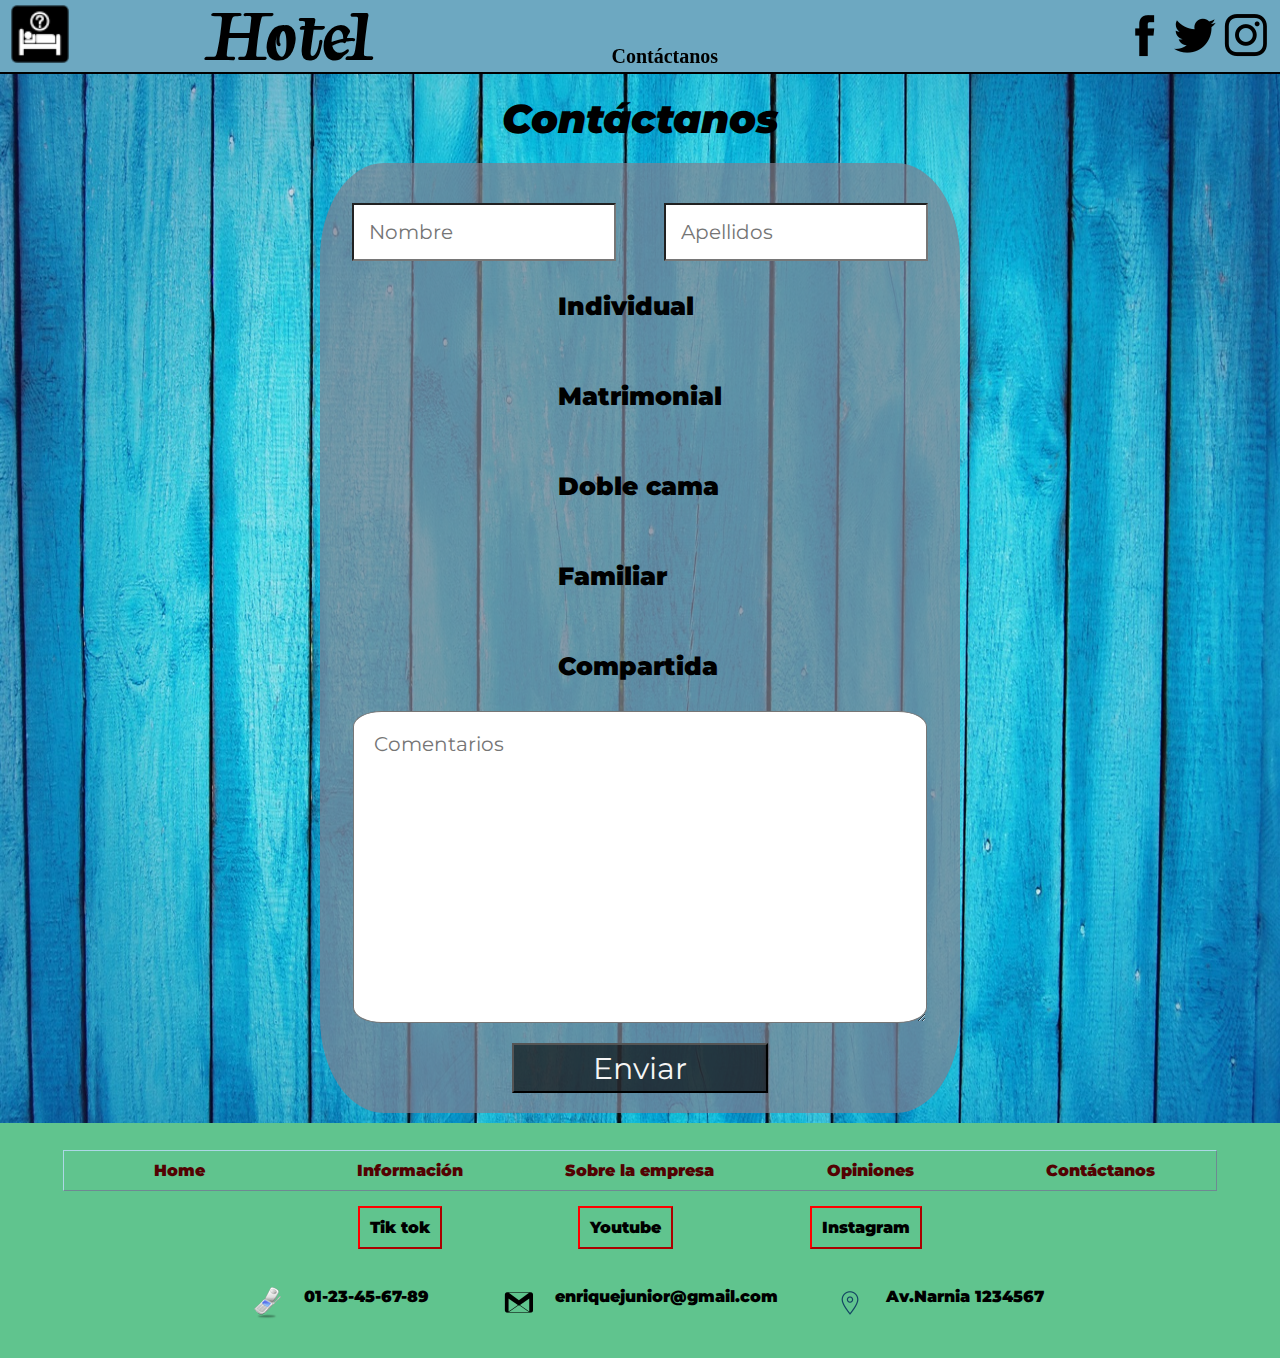
<file: documents/contactanos.html>
<!DOCTYPE html>
<html lang="en">
<head>
    <meta charset="UTF-8">
    <meta http-equiv="X-UA-Compatible" content="IE=edge">
    <meta name="viewport" content="width=device-width, initial-scale=1.0">
    <link rel="stylesheet" href="../estilos.css">
    <link rel="preconnect" href="https://fonts.googleapis.com">
    <link rel="preconnect" href="https://fonts.gstatic.com" crossorigin>
    <link href="https://fonts.googleapis.com/css2?family=Montserrat:ital,wght@1,300&display=swap" rel="stylesheet">
    <link href="https://fonts.googleapis.com/css2?family=Tapestry&display=swap" rel="stylesheet">
    <link href="https://fonts.googleapis.com/css2?family=Lora:ital,wght@1,500&display=swap" rel="stylesheet">
    <title>Contáctanos</title>
</head>
<body>
    <!-- ENCABEZADO -->
    <header>
        <h1>Hotel</h1>
        <!-- LOGO Y REDES SOCIALES -->
        <div class="logoTitle">
            <a href="../index.html"><img src="../imagen/134186_information_hotel_icon.png" alt="cama"></a>
        </div>
        <div class="rs">
            <a href="https://www.facebook.com" target="_blank"><img src="../imagen/fb.png" alt="facebook"></a>
            <a href="https://www.twitter.com" target="_blank"><img src="../imagen/tw.png" alt="twitter"></a>
            <a href="https://www.instagram.com" target="_blank"><img src="../imagen/inst.png" alt="instagram"></a>
        </div>
    
        <!-- NAVEGACIÓN -->
        <label class="imagenMenu" for="check"><img src="../imagen/menu.png" alt="icono-menu_hamburguesa"></label>
        <input type="checkbox" id="check">
        <nav>
            <ul>
                <li class="list"><a href="contactanos.html">Contáctanos</a>
                    <ul>
                        <li class="list item2">
                            <a href="../index.html">Home</a>
                        </li>
                        <li class="list item2">
                            <a href="informacion.html">Información</a>
                        </li>
                        <li class="list item2">
                            <a href="empresa.html">Sobre la empresa</a>
                        </li>
                        <li class="list item2">
                            <a href="opiniones.html">Opiniones</a>
                        </li>
                    </ul>
                </li>
            </ul>
        </nav>
    </header>
    
    <!-- CONTENIDO PRINCIPAL -->
    
    <main class="fondoCont">
        <h2>Contáctanos</h2>
        <!-- FORMULARIO -->
        <form class="contForm">

            <!-- PRIMER DIV -->
            <div class="contDivUno">
                <input type="text" placeholder="Nombre">

                <input type="text" placeholder="Apellidos">
            </div>
            
            <!-- SEGUNDO DIV -->
            <div class="contDivDos">
                <input id="individual" type="checkbox">
                <div class="opcion verde">
                    <label class="ejemplo" for="individual">Individual</label>
                </div>


                <input id="matrimonial" type="checkbox">
                <div class="opcion rojo">
                    <label for="matrimonial">Matrimonial</label>
                </div>


                <input id="doble" type="checkbox">
                <div class="opcion azul">
                    <label for="doble">Doble cama</label>
                </div>


                <input id="familiar" type="checkbox">
                <div class="opcion gris"> 
                    <label for="familiar">Familiar</label>
                </div>


                <input id="compartida" type="checkbox">
                <div class="opcion amarillo">
                    <label for="compartida">Compartida</label>
                </div>
                
            </div>
    
            <!-- TERCER DIV -->
            <div class="contDivTres">
                <textarea name="" id="" cols="59    " rows="20" placeholder="Comentarios"></textarea>
            </div>

            <!-- INPUT -->
            <input class="send" type="button" value="Enviar">
        </form>
    </main>
    
    <!-- PIE DE PÁGINA -->
    
    <footer>
        <h3 class="rsh">Redes Sociales .....</h3>
        <div class="ffirst">
            <a class="link1" href="https://www.tiktok.com" target="_blank">Tik tok</a>
            <a class="link1" href="https://www.youtube.com" target="_blank">Youtube</a>
            <a class="link1" href="https://www.instagram.com" target="_blank">Instagram</a>
        </div>
        <h3 class="mh">Menú .....</h3>
        <div class="fsecond">
            <ul class="footerul">
                <li class="pie">
                    <a class="link2" href="../index.html">Home</a>
                </li>
                <li class="pie">
                    <a class="link2" href="informacion.html">Información</a>
                </li>
                <li class="pie">
                    <a class="link2" href="empresa.html">Sobre la empresa</a>
                </li>
                <li class="pie">
                    <a class="link2" href="opiniones.html">Opiniones</a>
                </li>
                <li class="pie">
                    <a class="link2" href="contactanos.html">Contáctanos</a>
                </li>
            </ul>
        </div>
        <h3 class="ch">Contactos .....</h3>
        <div class="fthird">
            <p class="icons"><img src="../imagen/15261_cell_mobile_phone_telefono_icon.png" alt="telefono">01-23-45-67-89
            </p>
            <p class="icons icondos"><img src="../imagen/1181190_email_gmail_google_mail_icon.png"
                    alt="correo">enriquejunior@gmail.com</p>
            <p class="icons"><img src="../imagen/1814106_location_map_marker_icon.png" alt="mapa">Av.Narnia 1234567</p>
        </div>
    
    </footer>
</body>
</html>
</file>
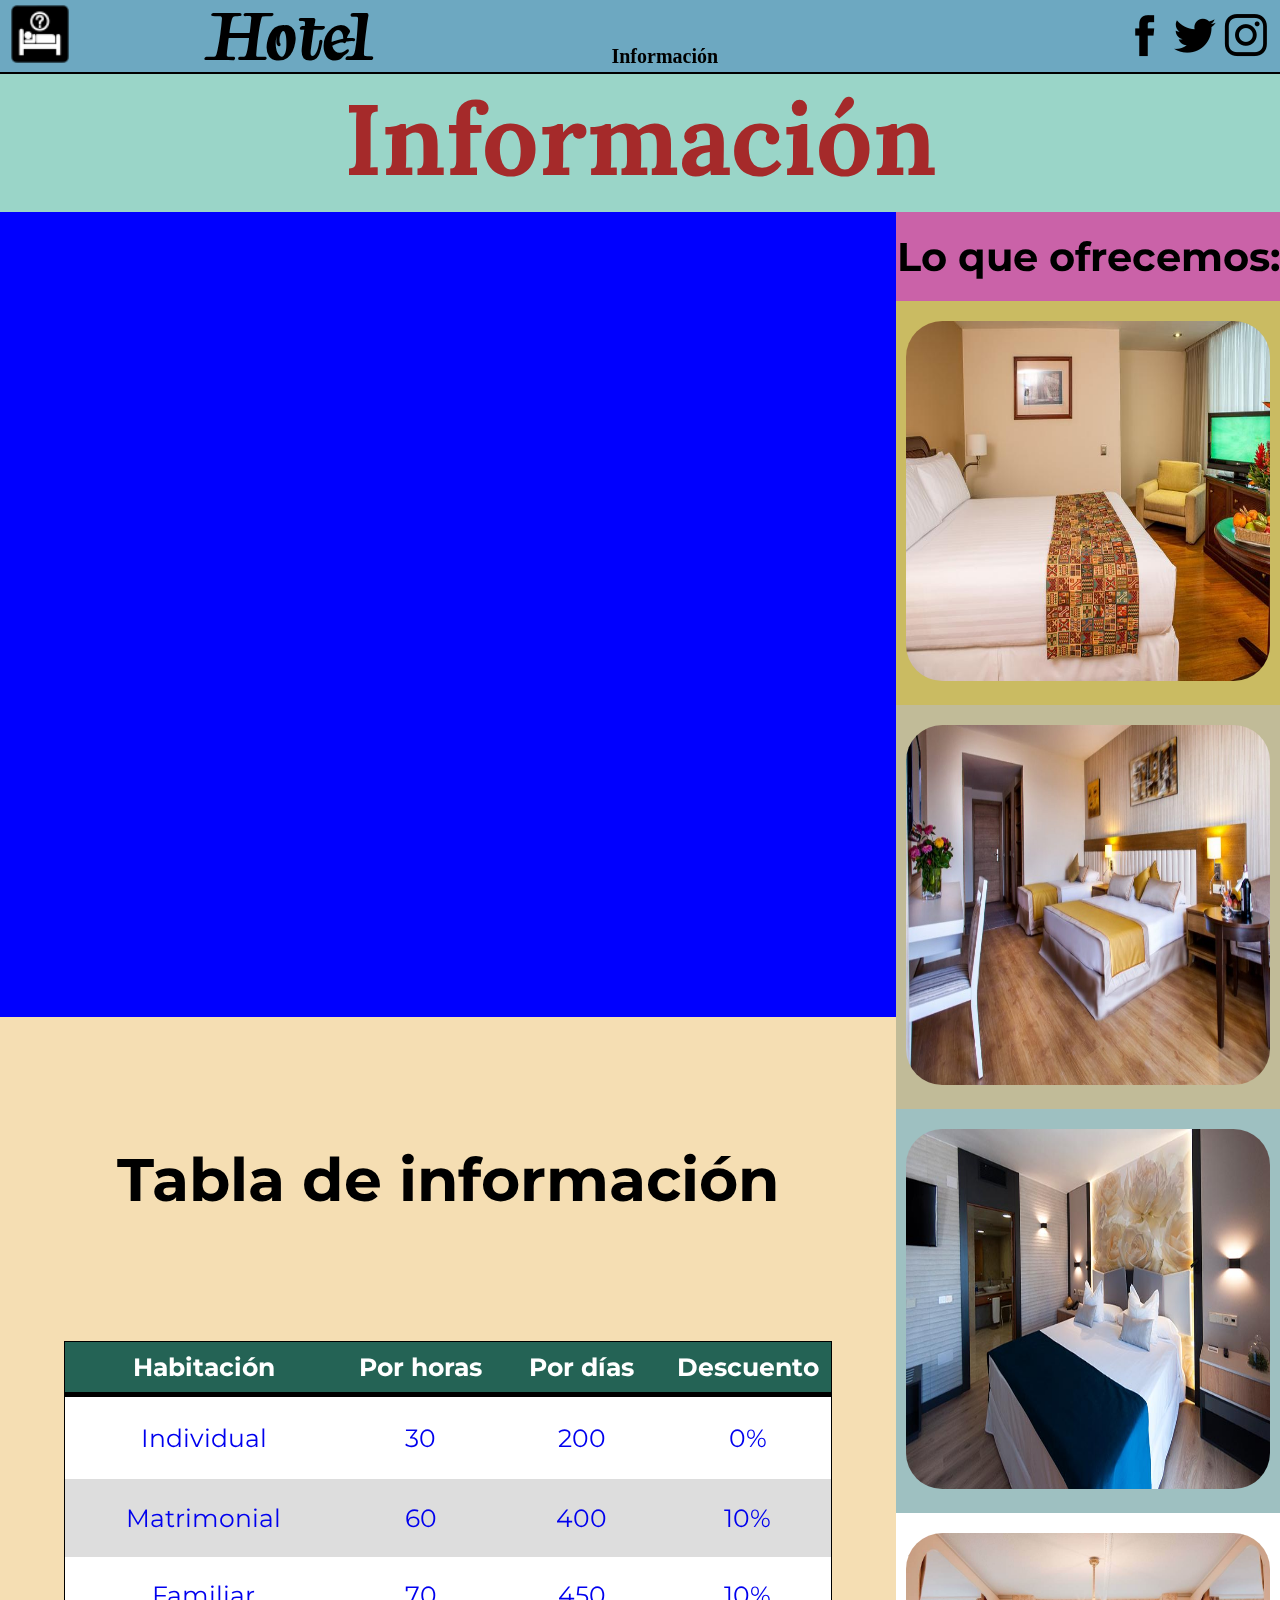
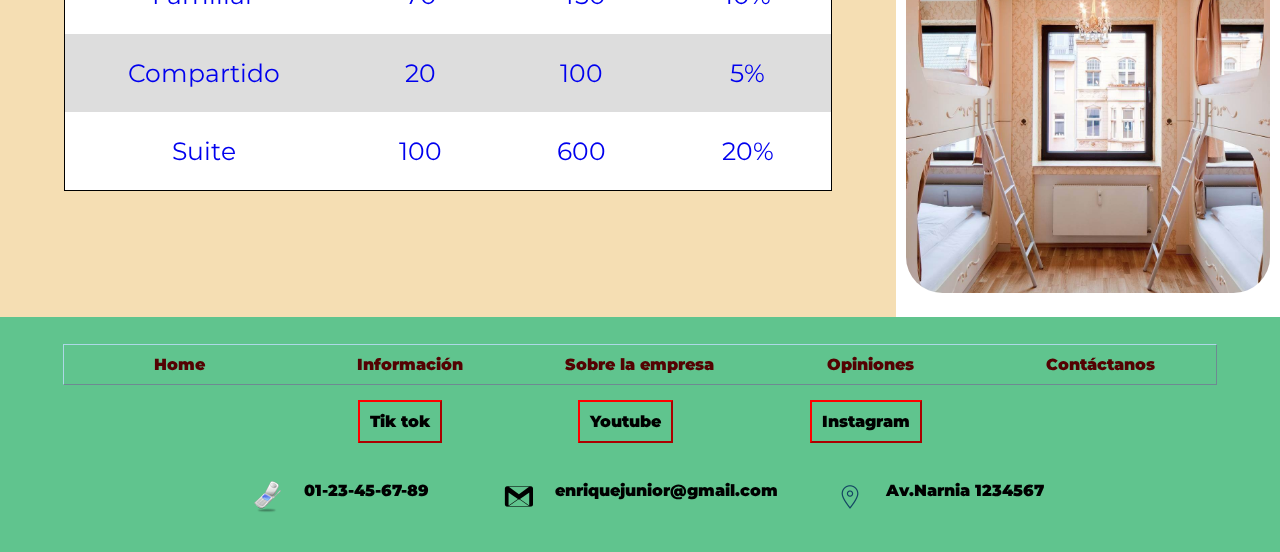
<file: documents/informacion.html>
<!DOCTYPE html>
<html lang="en">
<head>
    <meta charset="UTF-8">
    <meta http-equiv="X-UA-Compatible" content="IE=edge">
    <meta name="viewport" content="width=device-width, initial-scale=1.0">
    <link rel="stylesheet" href="../estilos.css">
    <link rel="preconnect" href="https://fonts.googleapis.com">
    <link rel="preconnect" href="https://fonts.gstatic.com" crossorigin>
    <link href="https://fonts.googleapis.com/css2?family=Montserrat:ital,wght@1,300&display=swap" rel="stylesheet">
    <link href="https://fonts.googleapis.com/css2?family=Tapestry&display=swap" rel="stylesheet">
    <link href="https://fonts.googleapis.com/css2?family=Lora:ital,wght@1,500&display=swap" rel="stylesheet">
    <title>Información</title>
</head>
<body>
    <!-- ENCABEZADO -->
    <header>
        <h1>Hotel</h1>
        <!-- LOGO Y REDES SOCIALES -->
        <div class="logoTitle">
            <a href="../index.html"><img src="../imagen/134186_information_hotel_icon.png" alt="cama"></a>
        </div>
        <div class="rs">
            <a href="https://www.facebook.com" target="_blank"><img src="../imagen/fb.png" alt="facebook"></a>
            <a href="https://www.twitter.com" target="_blank"><img src="../imagen/tw.png" alt="twitter"></a>
            <a href="https://www.instagram.com" target="_blank"><img src="../imagen/inst.png" alt="instagram"></a>
        </div>

        <!-- NAVEGACIÓN -->
        <label class="imagenMenu" for="check"><img src="../imagen/menu.png" alt="icono-menu_hamburguesa"></label>
        <input type="checkbox" id="check">
        <nav>
            <ul>
                <li class="list"><a href="informacion.html">Información</a>
                    <ul>
                        <li class="list item2">
                            <a href="../index.html">Home</a>
                        </li>
                        <li class="list item2">
                            <a href="empresa.html">Sobre la empresa</a>
                        </li>
                        <li class="list item2">
                            <a href="opiniones.html">Opiniones</a>
                        </li>
                        <li class="list item2">
                            <a href="contactanos.html">Contáctanos</a>
                        </li>
                    </ul>
                </li>
            </ul>
        </nav>

    </header>

    <!-- CONTENIDO PRINCIPAL -->

    <main class="fondoInf">
        <h2>Información</h2>
        <!-- UBICACIÓN -->
        <div class="infDivUno">
            <iframe class="mapa"
                src="https://www.google.com/maps/embed?pb=!1m18!1m12!1m3!1d8065680.565886892!2d-79.51459216078246!3d-9.215594549329953!2m3!1f0!2f0!3f0!3m2!1i1024!2i768!4f13.1!3m3!1m2!1s0x9105c850c05914f5%3A0xf29e011279210648!2zUGVyw7o!5e0!3m2!1ses-419!2spe!4v1649446913378!5m2!1ses-419!2spe"
                style="border:0;" allowfullscreen="" loading="lazy"
                referrerpolicy="no-referrer-when-downgrade"></iframe>
        </div>
        
        <!-- INFORMACIÓN PRINCIPAL -->
        <div class="infDivDos">
            <table>
                <thead>
                    <h3>Tabla de información</h3>
                    <tr>
                        <th>Habitación</th>
                        <th>Por horas</th>
                        <th>Por días</th>
                        <th>Descuento</th>
                    </tr>
                </thead>
                <tbody>
                    <tr class="lista">
                        <td><a href="contactanos.html">Individual</a></td>
                        <td><a href="contactanos.html">30</a></td>
                        <td><a href="contactanos.html">200</a></td>
                        <td><a href="contactanos.html">0%</a></td>
                    </tr>
                    <tr class="lista color">
                        <td><a href="contactanos.html">Matrimonial</a></td>
                        <td><a href="contactanos.html">60</a></td>
                        <td><a href="contactanos.html">400</a></td>
                        <td><a href="contactanos.html">10%</a></td>
                    </tr>
                    <tr class="lista">
                        <td><a href="contactanos.html">Familiar</a></td>
                        <td><a href="contactanos.html">70</a></td>
                        <td><a href="contactanos.html">450</a></td>
                        <td><a href="contactanos.html">10%</a></td>
                    </tr>
                    <tr class="lista color">
                        <td><a href="contactanos.html">Compartido</a></td>
                        <td><a href="contactanos.html">20</a></td>
                        <td><a href="contactanos.html">100</a></td>
                        <td><a href="contactanos.html">5%</a></td>
                    </tr>
                    <tr class="lista">
                        <td><a href="contactanos.html">Suite</a></td>
                        <td><a href="contactanos.html">100</a></td>
                        <td><a href="contactanos.html">600</a></td>
                        <td><a href="contactanos.html">20%</a></td>
                    </tr>
                </tbody>
            </table>
        </div>
        <!-- IMAGENES DE LAS HABITACIONES -->
        <aside>
            <h3>Lo que ofrecemos:</h3>
            <div class="imageOne">
                <img src="../imagen/habitacion1.jpg" alt="habitacion1">
            </div>
            <div class="imageTwo">
                <img src="../imagen/habitacion2.jpg" alt="habitacion2">
            </div>
            <div class="imageThree">
                <img src="../imagen/habitacion3.jpg" alt="habitacion3">
            </div>
            <div class="imageFour">
                <img src="../imagen/habitacion4.jpg" alt="habitacion4">
            </div>
        </aside>
    </main>

    <!-- PIE DE PÁGINA -->
    
    <footer>
        <h3 class="rsh">Redes Sociales .....</h3>
        <div class="ffirst">
            <a class="link1" href="https://www.tiktok.com" target="_blank">Tik tok</a>
            <a class="link1" href="https://www.youtube.com" target="_blank">Youtube</a>
            <a class="link1" href="https://www.instagram.com" target="_blank">Instagram</a>
        </div>
        <h3 class="mh">Menú .....</h3>
        <div class="fsecond">
            <ul class="footerul">
                <li class="pie">
                    <a class="link2" href="../index.html">Home</a>
                </li>
                <li class="pie">
                    <a class="link2" href="informacion.html">Información</a>
                </li>
                <li class="pie">
                    <a class="link2" href="empresa.html">Sobre la empresa</a>
                </li>
                <li class="pie">
                    <a class="link2" href="opiniones.html">Opiniones</a>
                </li>
                <li class="pie">
                    <a class="link2" href="contactanos.html">Contáctanos</a>
                </li>
            </ul>
        </div>
        <h3 class="ch">Contactos .....</h3>
        <div class="fthird">
            <p class="icons"><img src="../imagen/15261_cell_mobile_phone_telefono_icon.png" alt="telefono">01-23-45-67-89</p>
            <p class="icons icondos"><img src="../imagen/1181190_email_gmail_google_mail_icon.png"
                    alt="correo">enriquejunior@gmail.com</p>
            <p class="icons"><img src="../imagen/1814106_location_map_marker_icon.png" alt="mapa">Av.Narnia 1234567</p>
        </div>
    
    </footer>
</body>
</html>
</file>
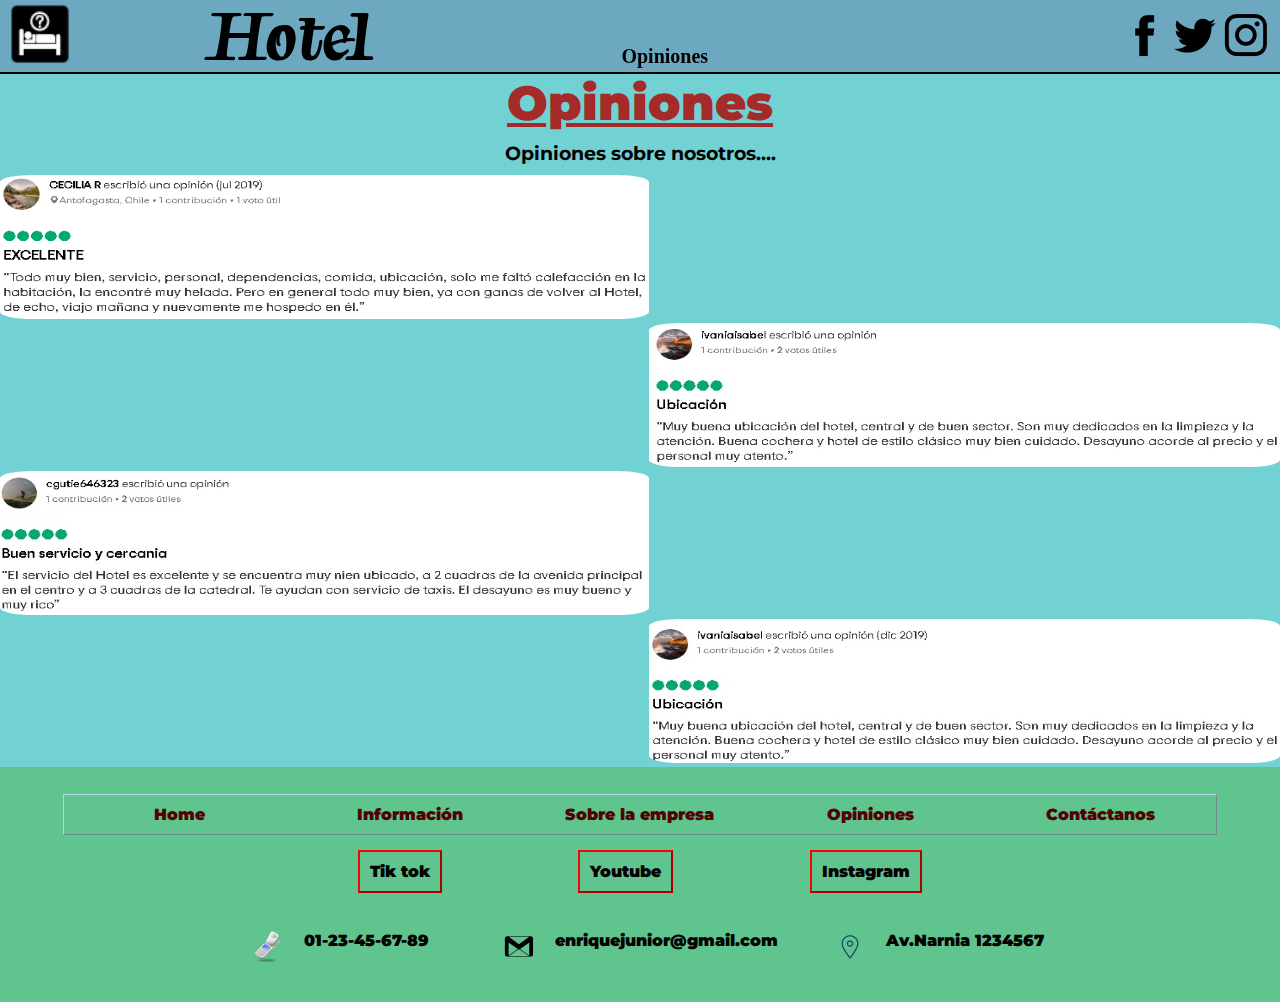
<file: documents/opiniones.html>
<!DOCTYPE html>
<html lang="en">
<head>
    <meta charset="UTF-8">
    <meta http-equiv="X-UA-Compatible" content="IE=edge">
    <meta name="viewport" content="width=device-width, initial-scale=1.0">
    <link rel="stylesheet" href="../estilos.css">
    <link rel="preconnect" href="https://fonts.googleapis.com">
    <link rel="preconnect" href="https://fonts.gstatic.com" crossorigin>
    <link href="https://fonts.googleapis.com/css2?family=Montserrat:ital,wght@1,300&display=swap" rel="stylesheet">
    <link href="https://fonts.googleapis.com/css2?family=Tapestry&display=swap" rel="stylesheet">
    <link href="https://fonts.googleapis.com/css2?family=Lora:ital,wght@1,500&display=swap" rel="stylesheet">
    <title>Opiniones</title>
</head>
<body>
    <!-- ENCABEZADO -->
    <header>
        <h1>Hotel</h1>
        <!-- LOGO Y REDES SOCIALES -->
        <div class="logoTitle">
            <a href="../index.html"><img src="../imagen/134186_information_hotel_icon.png" alt="cama"></a>
        </div>
        <div class="rs">
            <a href="https://www.facebook.com" target="_blank"><img src="../imagen/fb.png" alt="facebook"></a>
            <a href="https://www.twitter.com" target="_blank"><img src="../imagen/tw.png" alt="twitter"></a>
            <a href="https://www.instagram.com" target="_blank"><img src="../imagen/inst.png" alt="instagram"></a>
        </div>
    
        <!-- NAVEGACIÓN -->
        <label class="imagenMenu" for="check"><img src="../imagen/menu.png" alt="icono-menu_hamburguesa"></label>
        <input type="checkbox" id="check">
        <nav>
            <ul>
                <li class="list"><a href="opiniones.html">Opiniones</a>
                    <ul>
                        <li class="list item2">
                            <a href="../index.html">Home</a>
                        </li>
                        <li class="list item2">
                            <a href="informacion.html">Información</a>
                        </li>
                        <li class="list item2">
                            <a href="empresa.html">Sobre la empresa</a>
                        </li>
                        <li class="list item2">
                            <a href="contactanos.html">Contáctanos</a>
                        </li>
                    </ul>
                </li>
            </ul>
        </nav>
    </header>
    
    <!-- CONTENIDO PRINCIPAL -->
    
    <main class="fondoOpi">
        <h2>Opiniones</h2>
        <h3>Opiniones sobre nosotros....</h3>
        <!-- IMÁGENES DE LAS OPINIONES -->
        <div class="auto1"></div>
        <div class="opiDiv imagen1">
            <img src="../imagen/opinion1.jpg" alt="opinion1">
        </div>
        <div class="auto2"></div>
        <div class="opiDiv mover imagen2">
            <img src="../imagen/opinion2.jpg" alt="opinion2">
        </div>
        <div class="auto3"></div>
        <div class="opiDiv imagen3">
            <img src="../imagen/opinion3.jpg" alt="opinion3">
        </div>
        <div class="auto4"></div>
        <div class="opiDiv mover imagen4">
            <img src="../imagen/opinion4.jpg" alt="opinion4">
        </div>
    </main>
    
    <!-- PIE DE PÁGINA -->
    
    <footer>
        <h3 class="rsh">Redes Sociales .....</h3>
        <div class="ffirst">
            <a class="link1" href="https://www.tiktok.com" target="_blank">Tik tok</a>
            <a class="link1" href="https://www.youtube.com" target="_blank">Youtube</a>
            <a class="link1" href="https://www.instagram.com" target="_blank">Instagram</a>
        </div>
        <h3 class="mh">Menú .....</h3>
        <div class="fsecond">
            <ul class="footerul">
                <li class="pie">
                    <a class="link2" href="../index.html">Home</a>
                </li>
                <li class="pie">
                    <a class="link2" href="informacion.html">Información</a>
                </li>
                <li class="pie">
                    <a class="link2" href="empresa.html">Sobre la empresa</a>
                </li>
                <li class="pie">
                    <a class="link2" href="opiniones.html">Opiniones</a>
                </li>
                <li class="pie">
                    <a class="link2" href="contactanos.html">Contáctanos</a>
                </li>
            </ul>
        </div>
        <h3 class="ch">Contactos .....</h3>
        <div class="fthird">
            <p class="icons"><img src="../imagen/15261_cell_mobile_phone_telefono_icon.png" alt="telefono">01-23-45-67-89
            </p>
            <p class="icons icondos"><img src="../imagen/1181190_email_gmail_google_mail_icon.png"
                    alt="correo">enriquejunior@gmail.com</p>
            <p class="icons"><img src="../imagen/1814106_location_map_marker_icon.png" alt="mapa">Av.Narnia 1234567</p>
        </div>
    
    </footer>
</body>
</html>
</file>
<file: estilos.css>
* {
    margin: 0;
    padding: 0;
    list-style: none;
    text-decoration: none;
    font-family: 'Montserrat',
        sans-serif;
}

/* DEFINIENDO ÁREAS */
body {
    display: grid;
    /* ES INNECESARIO AQUÍ PERO ES PARA GUIARME */
    grid-template-areas:
        "header"
        "main"
        "footer"
    ;
}

/* ANIMACIÓN IFRAME E IMAGEN */
iframe, img, table{
    animation-name: movimiento;
    animation-duration: 3s;
    animation-iteration-count: 1;
    animation-timing-function: ease;
    animation-delay:.3s;
}

@keyframes movimiento {
    0%{
        transform: translateX(50px);
    }
}

/* ENCABEZADO DE LAS PÁGINAS */

header {
    grid-area: header;
    background-color: rgb(6, 107, 150, .59);
    display: flex;
    justify-content: space-between;
    align-items: center;
    height: 8vh;
}

            /* OCULTANDO REDES SOCIALES Y CHECK */
.rs {
    display: none;
}

#check {
    display: none;
}

                    /* TRANSICIONES DE RS, LOGO y NAVEGACIÓN */
.rs a:hover{
    transform: scale(1.2);
    transition: all .2s ease;
}
.logoTitle:hover{
    transform: scale(1.2);
    transition: all .2s ease;
}
.list li:hover{
    transform: scale(1.1);
    transition: all .2s ease;
}
                    /* ORDENANDO ELEMENTOS */
header h1 {
    order: 2;
    font-size: 40px;
    animation-name: tituloheader;
    animation-duration: 5s;
    animation-iteration-count: 2;
    animation-timing-function: ease;
    animation-delay:1s;
    animation-direction: alternate;
    text-align: center;
}

                        /* ANIMACIÓN DE H1 */

header h1:hover{
    animation-play-state: paused;
    transform: scale(1.2);
}

@keyframes tituloheader {
    0% {
        opacity: 1;
        color: #fff;
    }

    15% {
        opacity: .75;
    }

    30% {
        opacity: .25;
    }

    45% {
        opacity: 0;
    }

    60% {
        opacity: .75;
    }

    100% {
        opacity: 1;
        transform: rotate(360deg);
    }

}

.logoTitle {
    order: 1;
    transform: translateX(10px);
}

.logoTitle img {
    height: 40px;
}

.imagenMenu {
    order: 3;
    transform: translateX(-10px);
}

            /* MENÚ HAMBURGUESA */

header nav {
    position: fixed;
    width: 100%;
    height: 0vh;
    top: 8vh;
    text-align: center;
}

header nav li {
    display: none;
}

header nav li a {
    color: rgb(177, 121, 121);
    font-size: 20px;
    font-weight: 550;
    padding: 20px 30px;
}

header nav li a:active {
    background-color: green;
    color: white;
}

#check:checked~nav {
    display: block;
    height: 100vh;
    background-color: rgba(6, 69, 150, 1);
    transition: all .3s;
    transition-timing-function: ease;
}

#check:checked~nav li {
    display: block;
    margin: 20px;
    transition: all .5s;
    transition-timing-function: ease;
}

/* PIÉ DE PÁGINA DE LAS PÁGINAS */

footer {
    grid-area: footer;
    background-color: rgb(7, 163, 79, .64);
    display: flex;
    flex-direction: column;
    font-weight: 1000;
    padding-top: 10px;
}

            /* ORDENANDO LOS DIVS */
                    /* PRIMER DIV */
.rsh {
    order: 3;
}

.ffirst {
    order: 4;
    padding: 15px 0;
    display: flex;
    justify-content: space-around;

}

.ffirst a {
    border: outset 2px rgba(255, 0, 0, 0.267);
    padding: 10px;
    color: rgb(0, 0, 0);

}

.ffirst a:active {
    background-color: rgba(102, 218, 66, 0.438);
    color: bisque;
}
                            /* TRANSICIONES */
.ffirst a:hover{
    transform: scale(1.2);
    transition: all .2s ease;
}

                    /* SEGUNDO DIV */
.mh {
    order: 1;
}

.fsecond {
    order: 2;
    padding: 10px 0;
    text-align: center;
}

.footerul {
    display: flex;
    flex-direction: column;
    align-items: center;
}

.pie {
    padding: 10px 0;
    width: 50vw;
}

.pie:active {
    background-color: rgba(38, 236, 187, 0.562);
}

.link2 {
    color: rgb(83, 2, 2);
}
                            /* TRANSICIONES */
.pie:hover{
    transform: scale(1.2);
    transition: all .2s ease;
}
                    /* TERCER DIV */
.ch {
    order: 5;
}

.fthird {
    order: 6;
    padding: 10px 0;
    align-self: center;

}

.icons {
    width: 280px;
    display: flex;
    justify-content: space-between;
}

/* MOBILE FIRST */

/* CONTENIDO PRINCIPAL INDEX.HTML */

.fondoIndex {
    grid-area: main;
    background-color: rgb(14, 146, 150, .59);
}

            /* AJUSTANDO TAMAÑOS */
.fondoIndex img {
    width: 90vw;
    height: 40vh;
    border-radius: 10%;
}

.fondoIndex iframe {
    width: 90vw;
    height: 40vh;
    border-radius: 7%;
    padding-bottom: 10px;
}

.fondoIndex p {
    padding: 0 30px 10px 30px;
}

.fondoIndex h2 {
    text-align: center;
    font-weight: 1000;
    color: brown;
    font-size: 3em;
    text-decoration: underline;
}

            /* PRESENTACIÓN*/
.mainarticle {
    display: flex;
    flex-direction: column;
    align-items: center;
    text-align: center;
    padding: 10px 0;
}


            /* CARACTERÍSTICAS*/
.secondarticle {
    display: flex;
    flex-direction: column;
    align-items: center;
    text-align: center;
    padding: 10px 0;
}

.firstSection {
    background-color: rgb(6, 150, 114, .59);
}

.secondSection {
    background-color: rgb(6, 107, 150, .59);
}

.thirdSection {
    background-color: rgb(14, 146, 150, .59);
}

.secondarticle h3 {
    text-decoration: underline;
}

            /* IMÁGENES DE LAS HABITACIONES */
.fondoIndex aside {
    display: flex;
    flex-direction: column;
    align-items: center;
    text-align: center;
    /* padding: 10px 0; */
}

/* CONTENIDO PRINCIPAL INFORMACIÓN.HTML*/

.fondoInf {
    grid-area: main;
    background-color: rgb(16, 176, 181, .59);
}

.fondoInf h2 {
    text-align: center;
    font-weight: 1000;
    color: brown;
    font-size: 3em;
    text-decoration: underline;
}

            /* AJUSTANDO TAMAÑOS */
.fondoInf img {
    width: 90vw;
    height: 40vh;
    border-radius: 10%;
}

.fondoInf iframe {
    width: 98vw;
    height: 40vh;
    border-radius: 7%;
    padding-bottom: 10px;
}

.fondoInf h2 {
    text-align: center;
    font-weight: 1000;
    color: brown;
    font-size: 3em;
    text-decoration: underline;
}

            /* TABLA */
.infDivDos {
    background-color: #43c9a080;
    display: flex;
    flex-direction: column;
    align-items: center;
    padding: 20px 0;
}

table {
    background-color: white;
    border-collapse: collapse;
    text-align: center;
    width: 95vw;
    height: 50vh;
    font-size: 4vw;
}

.infDivDos h3 {
    font-size: 30px;
    text-align: center;
    padding-bottom: 20px;
}

thead {
    background-color: #246355;
    border-bottom: solid 5px black;
    color: white;
}

.color {
    background-color: #ddd;
}

.lista:active td {
    background-color: gray;
    color: white;
}

                    /* IMAGENES DE LAS HABITACIONES*/
.fondoInf aside {
    display: none;
    flex-direction: column;
    align-items: center;
    text-align: center;
    padding: 0 0 20px 0;
}

.fondoInf aside h3 {
    width: 100%;
    font-size: 30px;
    padding: 20px 0;
    background-color: rgb(181, 34, 133, .71);
}

.imageOne {
    width: 100vw;
    background-color: rgb(181, 159, 34, .71);
    padding: 20px 0;
}

.imageTwo {
    width: 100vw;
    background-color: rgb(105, 90, 4, .41);
    padding: 20px 0;
}

.imageThree {
    width: 100vw;
    background-color: rgb(20, 102, 105, .41);
    padding: 20px 0;
}

.imageFour {
    width: 100vw;
    padding-top: 20px;
}

/* CONTENIDO PRINCIPAL EMPRESA.HTML */

.fondoEmp {
    grid-area: main;
    display: flex;
    flex-direction: column;
    text-align: center;
    background-color: rgb(186, 109, 17, .73);
}

.fondoEmp h2 {
    font-size: 40px;
    background-color: rgb(105, 90, 4, .41);
}

            /* AJUSTANDO TAMAÑOS */

.fondoEmp img {
    width: 90vw;
    height: 40vh;
    border-radius: 40%;
    padding: 10px 0;
}

            /*SECTION */
.fondoEmp h3 {
    background-color: rgb(50, 9, 184, .72);
    padding: 10px 0;
    font-size: 30px;
    font-weight: 1000;
}

.fondoEmp p {
    background-color: rgb(194, 184, 10, .76);
    padding: 10px 0;
    font-size: 20px;
    font-weight: 1000;
}

/* CONTENIDO PRINCIPAL OPINIONES.HTML */

.fondoOpi {
    grid-area: main;
    background-color: rgb(16, 176, 181, .59);
}

.fondoOpi h2 {
    text-align: center;
    font-weight: 1000;
    color: brown;
    font-size: 3em;
    text-decoration: underline;
}

.fondoOpi h3 {
    padding: 10px;
    text-align: center;

}

            /* AJUSTANDO TAMAÑO */
.fondoOpi img {
    width: 90vw;
    height: 16vh;
    border-radius: 5%;
}

.opiDiv {
    margin: 10px;
}

.mover {
    text-align: end;
}

/* CONTENIDO PRINCIPAL CONTACTANOS.HTML */

.fondoCont {
    grid-area: main;
    background-image: url('imagen/tablero.jpg');
    background-repeat: no-repeat;
    background-size: 100% 100%;
    display: flex;
    flex-direction: column;
    align-items: center;
}

.fondoCont h2 {
    text-align: center;
    padding: 20px;
    font-size: 40px;
    font-style: italic;
    font-weight: 1000;
}

                /* FORMULARIO */
.contForm {
    width: 95vw;
    display: flex;
    flex-direction: column;
    align-items: center;
    background-color: #7f7f8fb7;
    border-radius: 10%;
    margin-bottom: 10px;
}

                        /* PRIMER DIV */

.contDivUno {
    padding-top: 20px;
    width: 80vw;
    display: flex;
    flex-direction: column;
}

.contDivUno input {
    padding: 10px 30px;
    font-size: 20px;
    border-bottom-left-radius: 20%;
    border-top-right-radius: 20%;
}

                        /* SEGUNDO DIV */
.contDivDos {
    display: flex;
    flex-direction: column;
    font-size: 20px;
}

.opcion {
    padding: 10px;
    margin: 10px 0;
}

.verde:active {
    background-color: #58bb2a80;
}

.rojo:active {
    background-color: #bb2a3680;
}

.azul:active {
    background-color: #992abb80;
}

.gris:active {
    background-color: #00000080;
}

.amarillo:active {
    background-color: #5ce227b9;
}

                        /* TERCER DIV */
.contDivTres textarea {
    font-size: 20px;
    width: 80vw;
    height: 50vh;
    border-radius: 5%;
    padding: 20px;
}

                        /* INPUT */
.send {
    width: 36vw;
    height: 50px;
    font-size: 30px;
    background-color: rgba(0, 0, 0, 0.61);
    color: whitesmoke;
    margin: 20px;
}

.send:active {
    background-color: rgba(117, 250, 157, 0.856);
}

/* OCULTANDO E INTERACTUANDO CON CHECKBOX, SEGUNDO DIV*/
#individual {
    display: none;
}

#matrimonial {
    display: none;
}

#doble {
    display: none;
}

#familiar {
    display: none;
}

#compartida {
    display: none;
}

#individual:checked~.verde {
    background-color: rgba(38, 198, 209, 0.726);
}

#matrimonial:checked~.rojo {
    background-color: rgba(38, 198, 209, 0.726);
}

#doble:checked~.azul {
    background-color: rgba(38, 198, 209, 0.726);
}

#familiar:checked~.gris {
    background-color: rgba(38, 198, 209, 0.726);
}

#compartida:checked~.amarillo {
    background-color: rgba(38, 198, 209, 0.726);
}


@media screen and (min-width: 1000px) {

    /* ENCABEZADO DE LAS PÁGINAS */

    header {
        position: sticky;
        top: 0;
        border-bottom: solid 2px black;
    }

                /* MOSTRANDO REDES SOCIALES Y OCULTANDO MENU HAMBURGUESA */
    .rs {
        order: 3;
        display: flex;
        align-self: center;
        width: 180px;
        justify-content: space-between;
        transform: translateX(-10px);
        /* ANIMACIÓN */
        animation-name: redessociales;
        animation-duration: 3s;
        animation-iteration-count: 1;
        animation-timing-function: ease;
        animation-delay: .1s;
    }

                    /* ANIMACIÓN DE REDES SOCIALES */

    @keyframes redessociales {
        0%{
            transform: translate(100px, 10px);
        }
        20% {
            transform: translate(80px,-10px);
        }
        40% {
            transform: translate(60px, 10px);
        }
        60% {
            transform: translate(40px, -10px);
        }
        80% {
            transform: translate(20px, 10px);
        }
        100% {
            transform: translateY(-10px);
        }
    }




    .imagenMenu {
        display: none;
    }

                    /* ORDENANDO ELEMENTOS */
    header h1 {
        position: absolute;
        right: 70vw;
        font-size: 70px;
        font-family: 'Tapestry',
            cursive;
        left: 15vw;
    }

    .logoTitle img {
        height: 60px;
    }

                    /* REEMPLAZANDO EL MENÚ HAMBURGUESA */
    header nav {
        order: 2;
        position: relative;
        height: auto;
        top: 2vh;
        display: flex;
        justify-content: center;
        font-size: 20px;
        transform: translate(70px, 7px);
    }

    .list {
        margin: 0;
        display: block;
        transition: all .3s ease 0s;
        width: 300px;
        border: solid 1px;
        border-style: none;
        width: 300px;
        padding: 5px 0;
        transform: translateY(-5px);
    }

    .list a {
        font-family:
            serif;
    }

    .item2 {
        background-color: beige;
        border: 2px;
        border-left-style: solid;
        border-right-style: solid;
        border-bottom-style: solid;
    }

    header nav li a {
        color: rgb(0, 0, 0);
        font-weight: 550;
        padding: 0 60px;
    }

    .list:hover {
        background-color: yellowgreen;
    }

    .item2:hover {
        background-color: red;
    }

    .item2:active {
        background-color: #00008bb7;
    }

    header nav li a:active {
        background-color: #00008b0e;
        color: white;
    }

    nav ul ul {
        display: none;
        position: absolute;
        transform: translate(-1px, 12px);
    }

    nav ul:hover ul {
        display: block;
    }

    /* PIÉ DE PÁGINA DE LAS PÁGINAS */

    footer {
        align-items: center;
        justify-content: center;
        height: 25vh;
    }

                /* ORDENANDO LOS DIVS */
                        /* PRIMER DIV */
    .rsh {
        display: none;
    }

    .ffirst {
        width: 700px;
    }

    .ffirst a {
        border: outset 2px red;
    }

    .ffirst a:hover {
        background-color: #5c4cee6b;
    }

                        /* SEGUNDO DIV */
    .mh {
        display: none;
    }

    .fsecond {
        padding: 0;
        border: outset 1px;
        border-color: lightblue;
    }

    .footerul {
        flex-direction: row;
        align-items: center;
    }

    .pie {
        padding: 10px 0;
        width: 18vw;
    }

    .pie:hover {
        background-color: rgba(200, 236, 38, 0.562);
    }

    .pie:active {
        background-color: rgba(38, 236, 187, 0.562);
    }

    .link2 {
        padding: 0 1vw;
    }

                        /* TERCER DIV */
    .ch {
        display: none;
    }

    .fthird {
        padding: 10px 0;
        display: flex;
        justify-content: center;
        width: 70vw;
    }

    .icons {
        width: 100%;
        display: flex;
        justify-content: center;
        margin: 1vw;
    }

    .icons img {
        padding-right: 20px;
    }


    /* CONTENIDO PRINCIPAL INDEX.HTML */

    .fondoIndex {
        grid-area: main;
        display: grid;
        grid-template-areas:
            "bienvenido bienvenido bienvenido"
            "presentacion beneficios aside"
        ;
        grid-template-columns: 2fr 3fr 1fr;
    }

                    /* AJUSTANDO TAMAÑOS */
    .fondoIndex img {
        width: 20vw;
        border-radius: 20%;
        padding-right: 30px;
        padding-left: 30px;
    }

    .fondoIndex iframe {
        width: 30vw;
        height: 40vh;
        border-radius: 7%;
        padding-bottom: 10px;
    }

    .fondoIndex h2 {
        color: rgb(0, 0, 0);
        font-size: 100px;
        text-decoration: none;
        font-family: 'Lora',
            serif;
        background-color: rgba(255, 0, 0, 0.445);
        grid-area: bienvenido;
    }

                    /* PRESENTACIÓN */
    .mainarticle {
        grid-area: presentacion;
        background-color: rgba(137, 43, 226, 0.836);
        justify-content: space-around;
    }

                    /* CARACTERÍSTICAS*/
    .secondarticle {
        padding: 0;
        grid-area: beneficios;
        background-color: gold;

    }

    .secondarticle h3 {
        text-decoration: none;
    }

                            /* PRIMER ARTICLE SECTION */
    .firstSection {
        height: 60vh;
        display: flex;
        align-items: center;
        justify-content: center;
    }


                            /* SEGUNDO ARTICLE SECTION */
    .secondSection {
        height: 60vh;
        display: flex;
        flex-direction: row-reverse;
        align-items: center;
        justify-content: center;
    }

                            /* TERCER ARTICLE SECTION */
    .thirdSection {
        height: 60vh;
        display: flex;
        align-items: center;
        justify-content: center;
    }

                            /* IMÁGENES DE LAS HABITACIONES */
    .fondoIndex aside {
        grid-area: aside;
        background-color: rgba(255, 0, 0, 0.733);
        justify-content: space-around;
    }

    .fondoIndex aside img {
        height: 35vh;
    }

    .fondoIndex aside h3 {
        font-size: 40px;
    }

    /* CONTENIDO PRINCIPAL INFORMACIÓN.HTML*/

    .fondoInf {
        display: grid;
        grid-template-areas: "informacion informacion"
            "mapa aside"
            "cuadro aside"
        ;
        grid-template-columns: 7fr 3fr;
        grid-template-rows: auto auto 100vh;
    }

    .fondoInf h2 {
        grid-area: informacion;
        font-size: 100px;
        text-decoration: underline;
        font-family: 'Lora',
            serif;
        text-decoration: none;
        padding-bottom: 10px;
        background-color: rgba(245, 222, 179, 0.308);
    }

                        /* AJUSTANDO TAMAÑOS */
    .fondoInf img {
        width: 95%;
        height: 40vh;
        border-radius: 10%;
    }

    .fondoInf iframe {
        width: 98%;
        height: 98%;
        border-radius: 7%;
        padding-top: 10px;
    }

    .infDivUno {
        grid-area: mapa;
        background-color: blue;
        display: flex;
        align-items: center;
        justify-content: center;
    }

                        /* TABLA */
    .infDivDos {
        grid-area: cuadro;
        background-color: wheat;
        justify-content: space-evenly;
    }

    table {
        width: 60vw;
        height: 50vh;
        font-size: 25px;
        border: solid 1px black;
    }

    .infDivDos h3 {
        font-size: 60px;
    }

    thead th {
        padding: 10px 0;
    }

    tbody a {
        padding: 10px 4vw;
    }

    .lista:hover td {
        background-color: gray;
    }

    .lista:active td {
        background-color: rgb(73, 37, 37);
    }

    .lista:active td a {
        color: white;
    }

                            /* IMAGENES DE LAS HABITACIONES*/
    .fondoInf aside {
        display: flex;
        grid-area: aside;
        background-color: white;
    }

    .fondoInf aside h3 {
        width: 100%;
        font-size: 40px;
    }

    .imageOne {
        width: 100%;
    }

    .imageTwo {
        width: 100%;
    }

    .imageThree {
        width: 100%;
    }

    .imageFour {
        width: 100%;
    }

    /* CONTENIDO PRINCIPAL EMPRESA.HTML */
    hr {
        display: none;
    }

    .fondoEmp {
        display: grid;
        grid-template-areas:
            "nosotros aside"
            "principal1 aside"
            "principal2 aside"
            "principal3 aside"
        ;
    }

    .fondoEmp h2 {
        font-size: 40px;
        background-color: rgb(105, 90, 4, .41);

        grid-area: nosotros;
    }

                        /* DEFINIENOD ÁREAS */
    .empSectUno {
        grid-area: principal1;
    }

    .empSectDos {
        grid-area: principal2;
    }

    .empSectTres {
        grid-area: principal3;
    }

    .fondoEmp aside {
        grid-area: aside;
        border-left: solid 1px black;
    }

                        /* AJUSTANDO TAMAÑOS */

    .fondoEmp img {
        width: 40vw;
        border-radius: 40%;
        padding: 10px 0;
    }

    .fondoEmp aside img {
        transform: translateY(300px);
        height: 60vh;
        z-index: 0;
    }

    header {
        z-index: 1;
    }

    /* CONTENIDO PRINCIPAL OPINIONES.HTML */

    .fondoOpi {
        display: grid;
        grid-template-areas:
            "opiniones opiniones"
            "nosotros nosotros"
            "imagen1 ."
            ". imagen2 "
            "imagen3 ."
            ". imagen4 "
        ;
    }

    .fondoOpi h2 {
        text-align: center;
        font-weight: 1000;
        color: brown;
        font-size: 3em;
        text-decoration: underline;

        grid-area: opiniones;
    }

    .fondoOpi h3 {
        padding: 10px;
        text-align: center;

        grid-area: nosotros;

    }

                        /* DEFINIENDO ÁREAS */
    .imagen1 {
        grid-area: imagen1;
    }

    .imagen2 {
        grid-area: imagen2;
    }

    .imagen3 {
        grid-area: imagen3;
    }

    .imagen4 {
        grid-area: imagen4;
    }

                        /* AJUSTANDO TAMAÑO */
    .fondoOpi img {
        width: 100%;
        height: 16vh;
        border-radius: 5%;
    }

    .opiDiv {
        margin: 0;
    }

    /* CONTENIDO PRINCIPAL CONTACTANOS.HTML */

                    /* FORMULARIO */
    .contForm {
        width: 50vw;
    }

                            /* PRIMER DIV */

    .contDivUno {
        display: flex;
        flex-direction: row;
        width: 90%;
        justify-content: space-between;
        padding-top: 40px;
    }

    .contDivUno input {
        border-bottom-left-radius: 0;
        border-top-right-radius: 0;
        width: 40%;
        padding: 15px;
    }

                            /* SEGUNDO DIV */

    .contDivDos label {
        padding: 20px 8vw;
        cursor: pointer;
        font-size: 25px;
        font-weight: 1000;
    }

    .opcion {
        padding: 20px;
        margin: 10px 0;
    }

    .verde:hover {
        background-color: #58bb2a80;
    }

    .rojo:hover {
        background-color: #bb2a3680;
    }

    .azul:hover {
        background-color: #992abb80;
    }

    .gris:hover {
        background-color: #00000080;
    }

    .amarillo:hover {
        background-color: #5ce227b9;
    }

                            /* TERCER DIV */

    .contDivTres {
        display: flex;
        width: 52vw;
    }

    .contDivTres textarea {
        font-size: 20px;
        width: 80%;
        height: 30vh;
        margin: auto;
    }

                            /* INPUT */
    .send {
        width: 20vw;
    }

}
</file>
